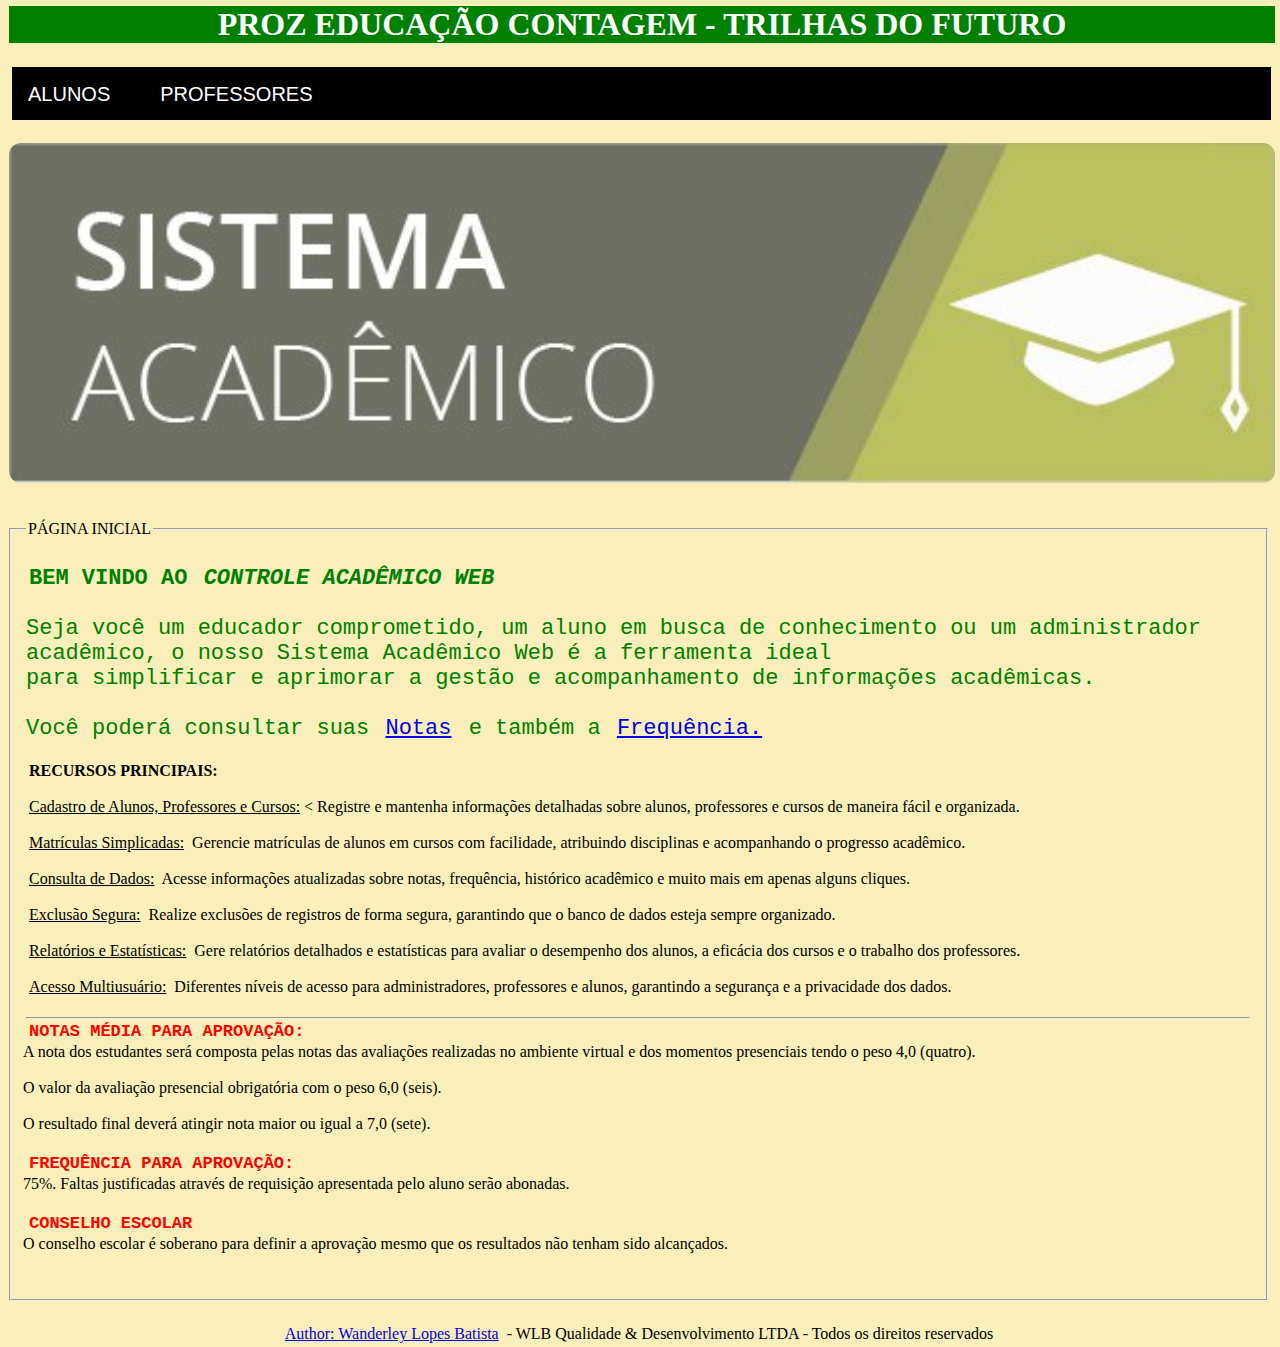
<file: index.html>
<!DOCTYPE html>

<HTML lang = "pt-br">

<!--https://www.w3schools.com/   site referência

https://www.w3c.br/

O Consórcio World Wide Web (W3C) é um consórcio internacional no qual organizações filiadas,
uma equipe em tempo integral e o público trabalham juntos para desenvolver padrões para a Web.

--> 

      <HEAD>
       
	           <meta name="author" content="Wanderley Lopes Batista">
               <meta charset="UTF-8">
			   <meta name="viewport" content="width=device-width, initial-scale=1"> 
	           
			   
	           <title>Controle Academico</title>
			   
			   <link rel="stylesheet" type="text/css" href="css/estilo.css" />
			   
	  </HEAD>
	   
	  
   <BODY>
   
   <p><H1>PROZ EDUCAÇÃO CONTAGEM - TRILHAS DO FUTURO</H1></p>
   
   <br>
  
  <!--Menus e Submenus.  Caso ocorra erro no Google Chrome, limpar cache -->

  <!--Link para menus -->
   <!-- UL - UNORDERED LIST ELEMENT - Lista não ordenada de elementos
		LI - LIST ITEM   --> 
   <!-- nav trata-se de um menu de navegação -->
   <nav>
  <ul class="menu"> <!-- .menu -->
    <li>
      <a href="#">ALUNOS</a>   <!-- .menu a     .menu a:hover,  -->
      <ul class="submenu">     <!-- .menu > li:hover > .submenu   --> 
        <li><a href="cadastro_aluno.html">Cadastro</a></li>   <!-- .menu > li     .menu > li:hover > .submenu    .submenu a:hover -->   
        <li><a href="consulta_geral_aluno.php">Consulta Geral</a></li>
        <li><a href="consulta_letra_aluno.php">Consulta por Letra</a></li>
        <li><a href="editar_aluno.php">Editar</a></li>
        <li><a href="excluir_aluno.php">Excluir</a></li>
      </ul>
    </li>
    <li>
      <a href="#">PROFESSORES</a>   
      <ul class="submenu">
        <li><a href="cadastro_professor.html">Cadastro</a></li>   
        <li><a href="consulta_geral_professor.php">Consulta Geral</a></li>
        <li><a href="consulta_letra_professor.php">Consulta por Letra</a></li>
        <li><a href="editar_professor.php">Editar</a></li>
        <li><a href="excluir_professor.php">Excluir</a></li>
      </ul>
    </li>
  </ul>
</nav>
   
   
   <br>
   
		<img id="banner" src="imagem/logotipo.jpg"  alt="Imagem Sistema Acadêmico">
			
<fieldset><legend>PÁGINA INICIAL</legend><br>		
<!-- <em>: O elemento de ênfase O elemento HTML <em> marca o texto que tem ênfase. -->
 <P id="bem_vindo"><b>BEM VINDO AO <em>CONTROLE ACADÊMICO WEB</em></b><br><br>
 
Seja você um educador comprometido, um aluno em busca de conhecimento ou um administrador acadêmico, o nosso Sistema Acadêmico Web é a ferramenta ideal<br> 
para simplificar e aprimorar a gestão e acompanhamento de informações acadêmicas.<br><br>
Você poderá consultar suas <A HREF="#nota"> Notas</a> e também a <a HREF="#frequencia">Frequência.</a><p>
<br>
<b>RECURSOS PRINCIPAIS:</b><br><br>

<u>Cadastro de Alunos, Professores e Cursos:</u>< Registre e mantenha informações detalhadas sobre alunos, professores e cursos de maneira fácil e organizada.<br><br>

<u>Matrículas Simplicadas:</u> Gerencie matrículas de alunos em cursos com facilidade, atribuindo disciplinas e acompanhando o progresso acadêmico.<br><br>

<u>Consulta de Dados:</u> Acesse informações atualizadas sobre notas, frequência, histórico acadêmico e muito mais em apenas alguns cliques.<br><br>

<u>Exclusão Segura:</u> Realize exclusões de registros de forma segura, garantindo que o banco de dados esteja sempre organizado.<br><br>

<u>Relatórios e Estatísticas:</u> Gere relatórios detalhados e estatísticas para avaliar o desempenho dos alunos, a eficácia dos cursos e o trabalho dos professores.<br><br>

<u>Acesso Multiusuário:</u> Diferentes níveis de acesso para administradores, professores e alunos, garantindo a segurança e a privacidade dos dados.<br><br>

<HR>
			
					
			<P id="nota"><b>NOTAS MÉDIA PARA APROVAÇÃO:</b></p>
				A nota dos estudantes será composta pelas notas das avaliações realizadas no ambiente virtual e dos momentos presenciais tendo o peso 4,0 (quatro).<br><br>
				O valor da avaliação presencial obrigatória com o peso 6,0 (seis).<br><br> 
				O resultado final deverá atingir nota maior ou igual a 7,0 (sete).
				<!--&nbsp; "Non-breaking space" - para dar espaçamento. -->
				<br>
				<br>
							
				<P id="frequencia"><b> FREQUÊNCIA PARA APROVAÇÃO:</b></p>
				 75%. Faltas justificadas através de 
				requisição apresentada pelo aluno serão abonadas.
				<br>
				<br>
				
				<P id="conselho"><b> CONSELHO ESCOLAR</b></p>
				O conselho escolar é soberano para definir a aprovação mesmo que os resultados não tenham sido alcançados.
				
				<br>
				<br>
				<br>
				
				
				
</fieldset>				
				
<footer>
<br>
  <center><p><a href="mailto:wanderleylb@gmail.com">Author: Wanderley Lopes Batista</a> - WLB Qualidade & Desenvolvimento LTDA - Todos os direitos reservados </p></center>
</footer>  
		

 </BODY>			

</HTML>
</file>
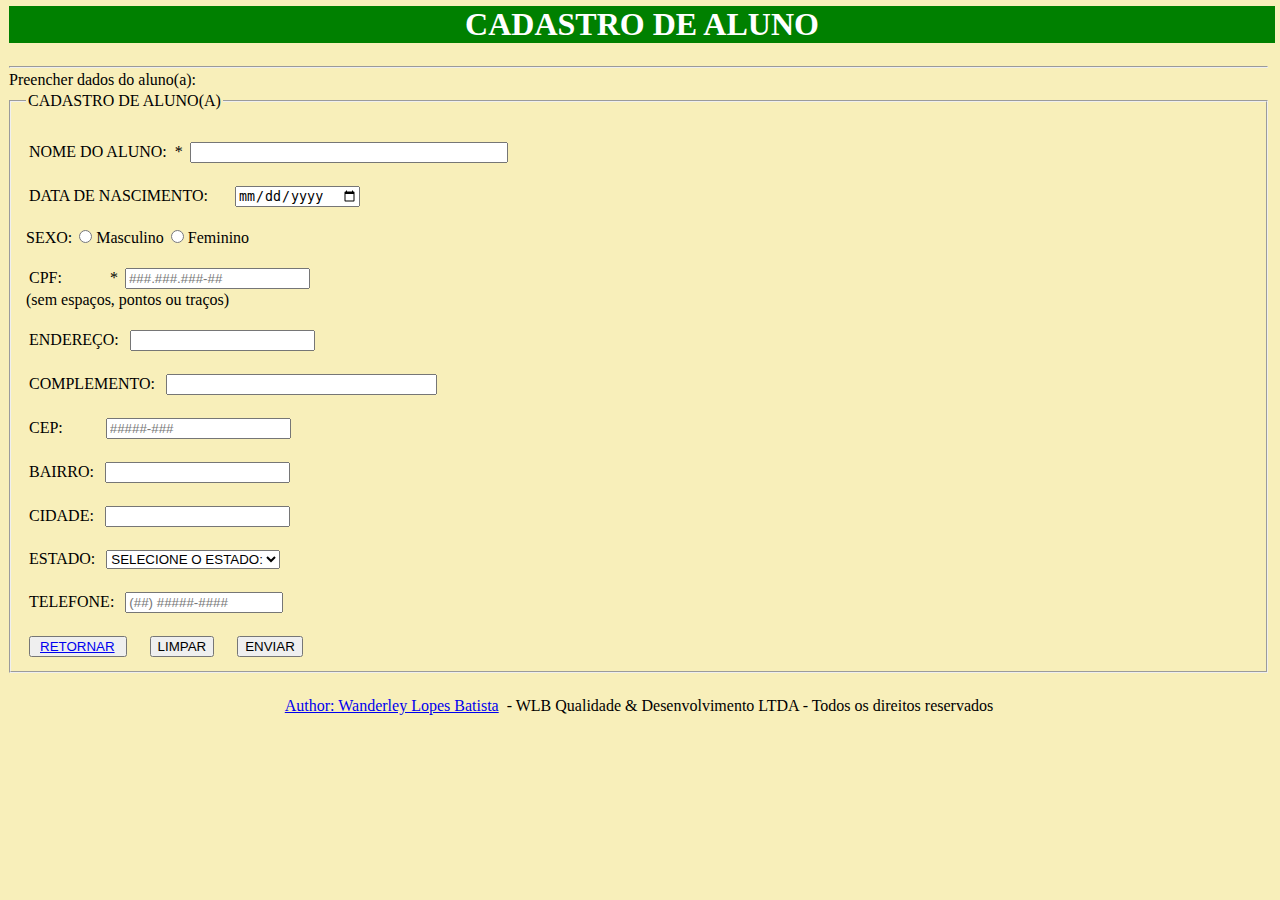
<file: cadastro_aluno.html>
<!DOCTYPE html>  <!-- Declaração do tipo de documento HTML -->


<html lang = "pt-br"> <!-- Elemento raiz do documento HTML, definindo o idioma para português do Brasil -->

<!--https://www.w3schools.com/   site referência

https://pt.stackoverflow.com/questions/280758/mascara-no-form-somente-em-html-e-css

--> 

      <head>
	  

	           <meta name="author" content="Wanderley Lopes Batista">    
               <meta charset="UTF-8"> <!-- Definição da codificação de caracteres como UTF-8 -->
			   
			   <!--
			   
			   O código HTML que você forneceu se refere a uma etiqueta meta, que é comumente usada
			   no desenvolvimento web para configurar a visualização e o comportamento de uma página
			   web em dispositivos móveis e outros tipos de telas.
			  
               <meta>: Esta etiqueta é usada para fornecer metadados ou informações adicionais sobre
			   a página web para o navegador.
			   Neste caso, estamos configurando as propriedades de visualização e escala da página.


               name="viewport": Este atributo name especifica o nome do metadado que estamos configurando, 
			   que neste caso é "viewport" (janela de visualização). 
			   O "viewport" refere-se à área visível na tela do dispositivo.

               content="width=device-width, initial-scale=1": Este é o conteúdo do metadado "viewport" e é
			   a parte mais importante do código.
			   
               width=device-width: Isso define a largura do "viewport" como a largura do dispositivo, o que
			   significa que a página se ajustará automaticamente à largura da tela do dispositivo em que 
			   está sendo exibida. 
			   Isso é fundamental para garantir que a página se adapte corretamente a diferentes tamanhos de tela, o que é essencial no design web responsivo.

               initial-scale=1: Isso define o nível de escala inicial da página como 1. Em outras palavras, a página é exibida inicialmente em seu tamanho completo, sem nenhum tipo de zoom. Isso é importante para garantir que a página seja exibida corretamente em dispositivos móveis e não comece com um zoom inapropriado.
			   Configura o comportamento de visualização em dispositivos móveis e outros dispositivos
			   com diferentes tamanhos de tela. 
			   Através da etiqueta <meta> com o atributo "viewport",
			   garante-se que a página se adapte à largura do dispositivo e comece sem nenhum nível de zoom
			   pré-definido, o que é fundamental para uma experiência do usuário consistente e amigável em 
			   dispositivos móveis. -->
			   <meta name="viewport" content="width=device-width, initial-scale=1"> 
			   
	           <title>Cadastro de Aluno</title> 
			   
			   <link rel="stylesheet" type="text/css" href="css/estilo.css">
		      	   
			   <script type="text/javascript" src="js/codigo.js"></script>
			   
	  </head>
	   
	  

<body>
<h1>CADASTRO DE ALUNO</h1><br/> <!-- Título principal da página -->
<hr> <!-- Linha horizontal para separação visual -->
<p>Preencher dados do aluno(a): <!-- Parágrafo de introdução -->
<br>

<!--A tag <fieldset> em HTML é usada para agrupar elementos de formulário relacionados em uma seção
 ou contêiner.
 A principal finalidade da tag <fieldset> é melhorar a acessibilidade e a usabilidade de formulários,
organizando visualmente os elementos relacionados.
 -->
<fieldset><legend>CADASTRO DE ALUNO(A)</legend><br> <!-- Legenda do campo de formulário -->

<!--

Quando o usuário digita um endereço e aperta enter na barra de endereço do navegador, ele realiza uma requisição do tipo GET. Já quando preenchemos um formulário e 
clicamos em enviar geralmente o método usado é o POST

O GET é muito utilizado para acessar um recurso, uma informação, mas nunca para enviar dados como dados de um formulário,
 por exemplo, isso é responsabilidade do POST. REQUISIÇÕES utilizando o método GET devem retornar apenas dados.  
 
 No método POST O usuário não vê os dados enviados na URL.
 
 
 
 -->

<!-- Formulário de cadastro -->

<form name="formalunos" method="post" onsubmit="return testa_form();" action="#">

<!-- &nbsp; "Non-breaking space" - Espaço sem quebra -->

<!-- Espaço reservado para nome do aluno -->
<label for="aluno">NOME DO ALUNO:</label>
* <input type="text" id="aluno" name="aluno" style="width: 310px;"> <br><br>

<!-- Espaço reservado para data de nascimento -->
<label for="data">DATA DE NASCIMENTO:</label>
&nbsp;&nbsp;&nbsp;&nbsp;<input type="date" id="data" name="data"> <br><br>

<!-- Seleção de sexo -->
SEXO: <input type="radio" name="sexo" value="masculino">Masculino
      <input type="radio" name="sexo" value="feminino">Feminino <br><br>

<!-- Espaço reservado para CPF -->
<label for="cpf">CPF:</label>
&nbsp;&nbsp;&nbsp;&nbsp;&nbsp;&nbsp;&nbsp;&nbsp;&nbsp;&nbsp;* <input type="text" id="cpf" name="cpf" placeholder="###.###.###-##" autocomplete="off" data-mask="cpf" oninput="mascara(this)"> <br>
(sem espaços, pontos ou traços) <br><br>

 <!-- Espaço reservado para endereço -->
<label for="endereco">ENDEREÇO:</label>
<input type="text" id="endereco" name="endereco"> <br><br> 

<!-- Espaço reservado para complemento -->
<label for="complemento">COMPLEMENTO:</label>
<input type="text" id="complemento" name="complemento" style="width: 263px;"> <br><br>

<!-- Espaço reservado para CEP -->
<label for="cep">CEP:</label>
&nbsp;&nbsp;&nbsp;&nbsp;&nbsp;&nbsp;&nbsp;&nbsp;<input type="text" id="cep" name="cep" placeholder="#####-###" autocomplete="off" data-mask="cep" oninput="mascara(this)"> <br><br>

<!-- Espaço reservado para bairro -->
<label for="bairro">BAIRRO:</label>
<input type="text" id="bairro" name="bairro"> <br><br>

<!-- Espaço reservado para cidade -->
<label for="cidade">CIDADE:</label>
<input type="text" id="cidade" name="cidade"/> <br><br>

 <!-- Seleção de estado -->
<label for="estado">ESTADO:</label>
<select name="estado" id="select">
  <!-- Lista de estados disponíveis -->
<option value="">SELECIONE O ESTADO:</option>
<option value="ac">Acre</option>
<option value="al">Alagoas</option>
<option value="ap">Amapá</option>
<option value="am">Amazonas</option>
<option value="ba">Bahia</option>
<option value="ce">Ceará</option>
<option value="df">Distrito Federal</option>
<option value="es">Espírito Santo</option>
<option value="go">Goiás</option>
<option value="ma">Maranhão</option>
<option value="ms">Mato Grosso do Sul</option>
<option value="mt">Mato Grosso</option>
<option value="mg">Minas Gerais</option>
<option value="pa">Pará</option>
<option value="pb">Paraíba</option>
<option value="pr">Paraná</option>
<option value="pe">Pernambuco</option>
<option value="pi">Piauí</option>
<option value="rj">Rio de Janeiro</option>
<option value="rn">Rio Grande do Norte</option>
<option value="rs">Rio Grande do Sul</option>
<option value="ro">Rondônia</option>
<option value="rr">Roraima</option>
<option value="sc">Santa Catarina</option>
<option value="ac">Acre</option>
<option value="sp">São Paulo</option>
<option value="se">Sergipe</option>
<option value="to">Tocantins</option>
</select>
<br><br>

<!-- Espaço reservado para telefone -->
<label for="telefone">TELEFONE:</label>
<input type="text" id="telefone" name="telefone" placeholder="(##) #####-####" autocomplete="off" style="width: 150px;" data-mask="cel" oninput="mascara(this)"> <br>

 <br>
<!-- Botões para ação no formulário -->
 <button><a href="index.html">RETORNAR</a></button>
 
            &nbsp;&nbsp;&nbsp;<input type="reset" value="LIMPAR" name="limpar">
            &nbsp;&nbsp;&nbsp;<input type="submit" value="ENVIAR" name="Enviar">


</form><!-- Fim do formulário -->

</fieldset>

 <!-- Rodapé da página -->
<footer>
<br>
  <center><p><a href="mailto:wanderleylb@gmail.com">Author: Wanderley Lopes Batista</a> - WLB Qualidade & Desenvolvimento LTDA - Todos os direitos reservados </p></center>
</footer>  

</body>


</html>
</file>
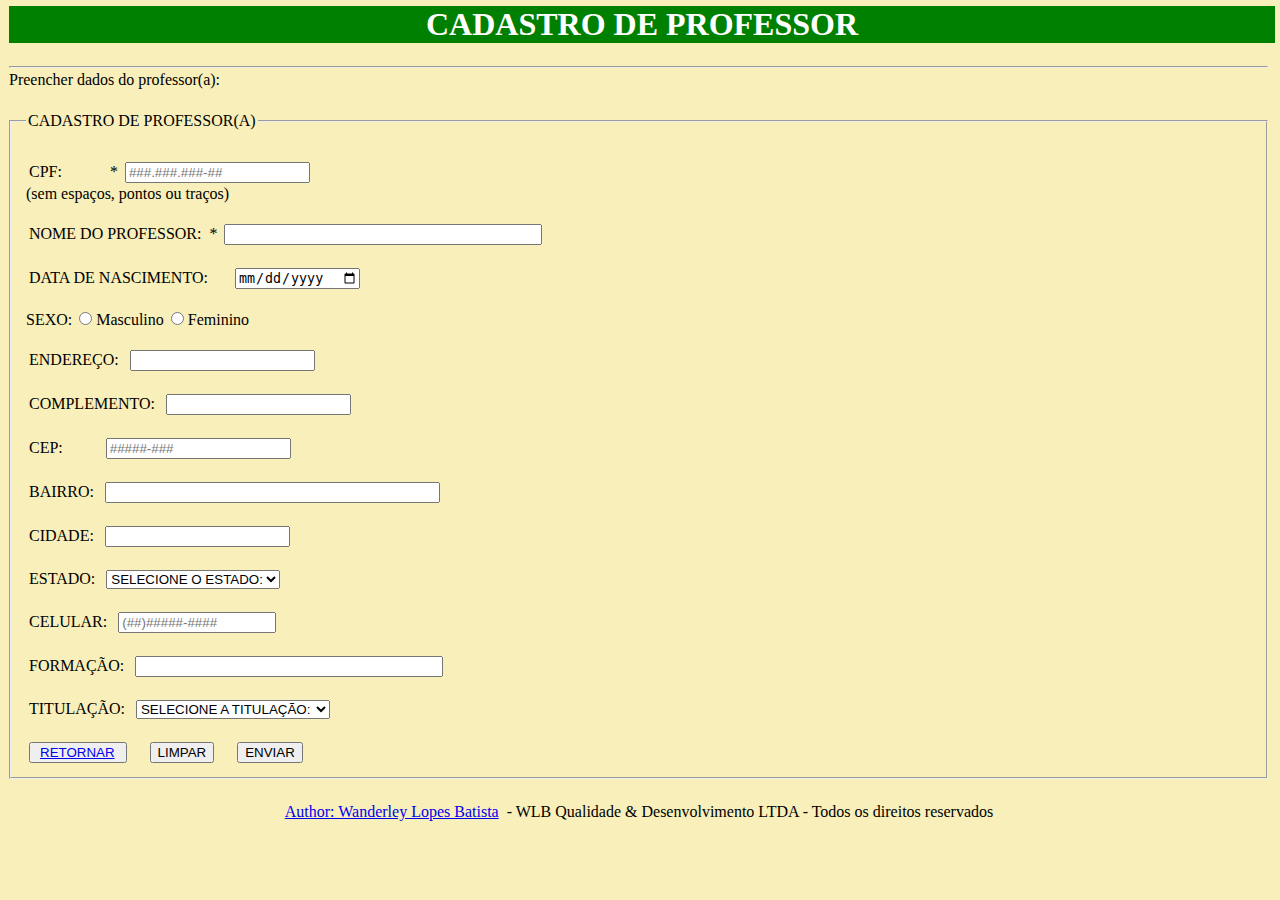
<file: cadastro_professor.html>
<!DOCTYPE html>

<html lang = "pt-br">



<!--https://www.w3schools.com/   site referência

https://pt.stackoverflow.com/questions/280758/mascara-no-form-somente-em-html-e-css

--> 

      <head>
	  

	           <meta name="author" content="Wanderley Lopes Batista">    
               <meta charset="UTF-8">
			   <meta name="viewport" content="width=device-width, initial-scale=1"> 
	          
			  <title>Cadastro de Professor</title>
			  
             <link rel="stylesheet" type="text/css" href="css/estilo.css">	

             <SCRIPT type="text/javascript" src="js/codigo.js">		

             </SCRIPT>			 
			  
	  </head>
	   
	  

<body>
<h1>CADASTRO DE PROFESSOR</h1><br/>
<hr>
<p>Preencher dados do professor(a):</p>

<br>

<fieldset><legend>CADASTRO DE PROFESSOR(A)</legend><br>



<form name="formprofessores" method="post" onsubmit="return testa_form();" action="">

<!-- &nbsp; "Non-breaking space" - Espaço sem quebra -->

<label for="cpf">CPF:</label>
&nbsp;&nbsp;&nbsp;&nbsp;&nbsp;&nbsp;&nbsp;&nbsp;&nbsp;&nbsp;* <input type="text" id="cpf" name="cpf" placeholder="###.###.###-##" autocomplete="off"  data-mask="cpf" oninput="mascara(this)"> <br>
(sem espaços, pontos ou traços) <br><br>

<label for="professor">NOME DO PROFESSOR:</label>
* <input type="text" id="professor" name="professor" style="width: 310px;"> <br><br>

<label for="data">DATA DE NASCIMENTO:</label>
&nbsp;&nbsp;&nbsp;&nbsp;<input type="date" id="data" name="data"> <br><br>

SEXO: <input type="radio" name="sexo" value="masculino">Masculino
      <input type="radio" name="sexo" value="feminino">Feminino <br><br>

<label for="endereco">ENDEREÇO:</label>
<input type="text" id="endereco" name="endereco"> <br><br> 

<label for="complemento">COMPLEMENTO:</label>
<input type="text" id="complemento" name="complemento"> <br><br>

<label for="cep">CEP:</label>
&nbsp;&nbsp;&nbsp;&nbsp;&nbsp;&nbsp;&nbsp;&nbsp;<input type="text" id="cep" name="cep" placeholder="#####-###" autocomplete="off" data-mask="cep" oninput="mascara(this)"> <br><br>

<label for="bairro">BAIRRO:</label>
<input type="text" id="bairro" name="bairro"  style="width: 327px;"> <br><br>

<label for="cidade">CIDADE:</label>
<input type="text" id="cidade" name="cidade"> <br><br>

<label for="estado">ESTADO:</label>
<select name="estado" id="select">

<option value="">SELECIONE O ESTADO:</option>
<option value="ac">Acre</option>
<option value="al">Alagoas</option>
<option value="ap">Amapá</option>
<option value="am">Amazonas</option>
<option value="ba">Bahia</option>
<option value="ce">Ceará</option>
<option value="df">Distrito Federal</option>
<option value="es">Espírito Santo</option>
<option value="go">Goiás</option>
<option value="ma">Maranhão</option>
<option value="ms">Mato Grosso do Sul</option>
<option value="mt">Mato Grosso</option>
<option value="mg">Minas Gerais</option>
<option value="pa">Pará</option>
<option value="pb">Paraíba</option>
<option value="pr">Paraná</option>
<option value="pe">Pernambuco</option>
<option value="pi">Piauí</option>
<option value="rj">Rio de Janeiro</option>
<option value="rn">Rio Grande do Norte</option>
<option value="rs">Rio Grande do Sul</option>
<option value="ro">Rondônia</option>
<option value="rr">Roraima</option>
<option value="sc">Santa Catarina</option>
<option value="ac">Acre</option>
<option value="sp">São Paulo</option>
<option value="se">Sergipe</option>
<option value="to">Tocantins</option>
</select>
<br><br>

<!-- style - Estilo inline -->

<label for="celular">CELULAR:</label>
<input type="text" id="telefone" name="telefone" placeholder="(##)#####-####" autocomplete="off" style="width: 150px;" data-mask="cel" oninput="mascara(this)"> <br>

 <br>
 
 <label for="formacao">FORMAÇÃO:</label>
<input type="text" id="formacao" name="formacao" style="width: 300px;" > <br><br> 
 
 <label for="titulacao">TITULAÇÃO:</label>
<select name="titulacao" id="select">

<option value="">SELECIONE A TITULAÇÃO:</option>
<option value="graduacao">Graduação</option>
<option value="mestrado">Mestrado</option>
<option value="doutorado">Doutorado</option>
</select>
<br><br>
 

<button><a href="index.html">RETORNAR</a></button>
&nbsp;&nbsp;&nbsp;<input type="reset" value="LIMPAR" name="limpar">
&nbsp;&nbsp;&nbsp;<input type="submit" value="ENVIAR" name="Enviar" />


</form>

</fieldset>


<footer>
<br>
  <center><p><a href="mailto:wanderleylb@gmail.com">Author: Wanderley Lopes Batista</a> - WLB Qualidade & Desenvolvimento LTDA - Todos os direitos reservados </p></center>
</footer>  

</body>


</html>
</file>
<file: css/estilo.css>
﻿/* Asterisco = seletor universal, representa todos 
os elementos serão afetados */


* {
	
/* 
margin: valor1 - as quatro margens terão valor1.
margin: valor1 valor2 - margem superior e inferior terão valor1 - margem direita e esquerda terão valor2
margin: valor1 valor2 valor3 - margem superior terá valor1 - margem direita e esquerda terão valor2 - margem inferior terá valor3.
margin: valor1 valor2 valor3 valor4 - margens superior, direita, inferior e esquerda nesta ordem.
	
	
	
*/	
    
	margin: 3px 4px 2px 3px;
	

}


body{

/*Define a cor de fundo para o corpo da página*/

  background: #F8EFBA;
  
 


}

#banner	 {

  width:100%; /*Largura*/
  height:"auto"; /*Altura*/
  margin-bottom: 30px; /* Define / Adiciona uma margem inferior de 30 pixels ao elemento "banner".
  coloca valor mais longe de outros elementos visinhos, enquanto um valor negativo, aproxima.
  */
  border-radius: 12px; /*Definir bordas arredondadas*/
	
    }


 h1 {
        background: green; /* Define a cor de fundo para os cabeçalhos h1 */
        text-align: center; /* Centraliza o texto dentro do cabeçalho h1 */
        color: #ffffff; /* Define a cor do texto dentro do cabeçalho h1 como branco */
        width:100% /*Lagura total*/
		
 }
 
 
 
/*   
p {

    
     font-family: Courier;
     color: red;
     font-size: 22px;
 }

*/


/*Abaixo formatação texto da página index*/


#bem_vindo{
     font-family: Courier;
	 color: green;
     font-size: 22px;
	 
 } 

/* Define o estilo para os elementos com o ID "nota", ID frequencia e ID conselho*/
#nota, #frequencia, #conselho {
  font-family: Courier;	
  font-size: 17px; /* Define o tamanho da fonte como 20 pixels para o elemento "nota" */
  color: red; /*cor do texto em vermelho*/
   
}		   
	
 
 /*Abaixo códigos para estilação dos menus / submenus */
 
/* Estilos para o menu principal */
.menu {
  background-color: black; /* Define a cor de fundo preta */
  display: flex; /* Organiza os itens em linha */
  font-family: Arial; /* Define a fonte */
  font-size: 20px; /* Define o tamanho da fonte */
  list-style: none; /* Remove os marcadores de lista */
  padding: 0; /* 0 (Zero) remove o espaçamento interno padrão */
  width: 100%; /* Ocupa a largura total do contêiner */
}

/* Estilos para os itens do menu principal */
.menu > li {  /*.menu > li seleciona todos os elementos <li> que são filhos diretos de um elemento que possui a classe "menu".*/
  position: relative; /* Permite posicionar o submenu corretamente em relação a este item */
  margin-right: 20px; /* Espaçamento entre os itens do menu*/
}

/* Estilos para os links do menu principal */
.menu a {
  color: white; /* Define a cor do texto branco do menu principal */
  padding: 10px; /* Espaçamento interno */
  text-decoration: none; /* Remove sublinhado do texto*/
  display: block; /* Faz com que o link ocupe a largura total do item do menu*/
}

/* Estilos para o submenu */
.submenu {
  display: none; /* Oculto / esconde por padrão os submenus */
  position: absolute; /* Posicionado em relação ao item pai de forma absoluta */
  background-color: black; /* Cor de fundo preta dos submenus*/
  width: 200px; /* Define largura fixa dos submenus*/
  padding: 10px; /* Espaçamento interno dos submenus*/
  list-style: none; /* Remove marcadores de lista */
  top: 90%; /* Posiciona o submenu abaixo do item do menu principal */
  left: 0; /* Alinha o submenu com o lado esquerdo do item do menu principal */
  z-index: 2; /* Sobrepõe outros elementos, Elementos com um valor de z-index maior serão exibidos sobre elementos com um valor menor,
  ou seja, o elemento com o maior z-index ficará "na frente" dos outros. */
}

/* Exibe o submenu ao passar o mouse no item pai (menu principal) é haveado*/
.menu > li:hover > .submenu {
  display: block; /* Exibe o submenu ao passar o mouse no item do menu principal */
}

/* Estilos para os links do submenu */
.submenu a {
  color: white; /* Define cor do texto branco dos submenus */
}

/* Estilos para os links ao passar o mouse */
.menu a:hover,
.submenu a:hover {
  background-color: rgb(24, 139, 233); /* Cor de fundo azul ao passar o mouse */
}
</file>
